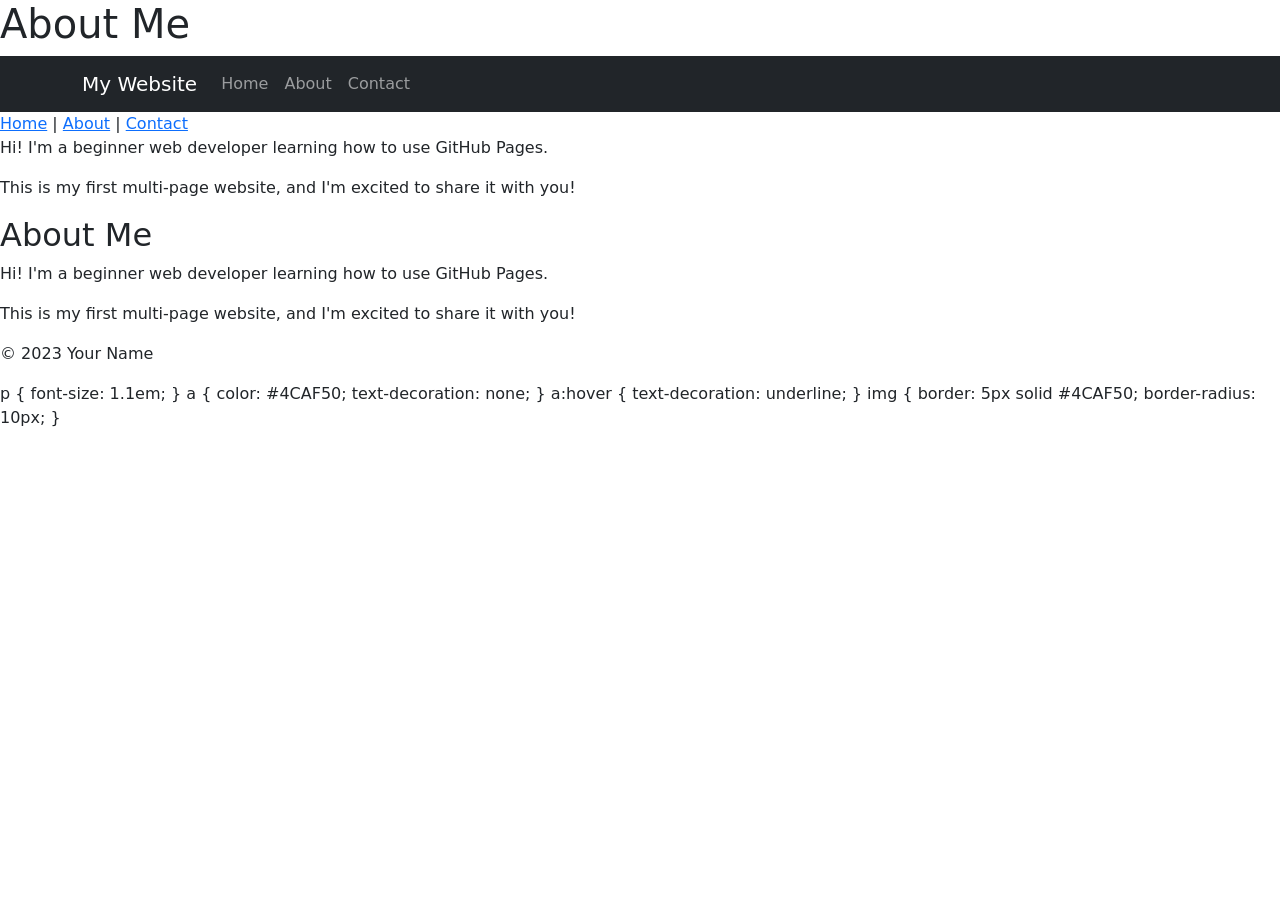
<file: about.html>
<!DOCTYPE html> 

<html lang="en"> 

<head <link rel="stylesheet" href="styles.css">

    <meta charset="UTF-8"> 

    <meta name="viewport" content="width=device-width, initial-scale=1.0"> 

    <title>About Me</title> 
    <!-- Bootstrap CSS --> 

<link href="https://cdn.jsdelivr.net/npm/bootstrap@5.3.0/dist/css/bootstrap.min.css" rel="stylesheet"> 

</head { 

    background-color: #4CAF50; 

    color: white; 

    padding: 20px; 

    text-align: center; 

} 

 

header h1 { 

    margin: 0; 

} 

 

nav a { 

    color: white; 

    text-decoration: none; 

    margin: 0 10px; 

} 

 

nav a:hover { 

    text-decoration: underline; 

} 

<body> 
     <!-- Bootstrap JS and dependencies --> 

    <script src="https://cdn.jsdelivr.net/npm/@popperjs/core@2.11.6/dist/umd/popper.min.js"></script> 

    <script src="https://cdn.jsdelivr.net/npm/bootstrap@5.3.0/dist/js/bootstrap.min.js"></script> 

</body> 

</html> 

    <header> 

        <h1>About Me</h1> 

        <nav class="navbar navbar-expand-lg navbar-dark bg-dark"> 

        <div class="container"> 

            <a class="navbar-brand" href="index.html">My Website</a> 

            <button class="navbar-toggler" type="button" data-bs-toggle="collapse" data-bs-target="#navbarNav"> 

                <span class="navbar-toggler-icon"></span> 

            </button> 

            <div class="collapse navbar-collapse" id="navbarNav"> 

                <ul class="navbar-nav"> 

                    <li class="nav-item"> 

                        <a class="nav-link" href="index.html">Home</a> 

                    </li> 

                    <li class="nav-item"> 

                        <a class="nav-link" href="about.html">About</a> 

                    </li> 

                    <li class="nav-item"> 

                        <a class="nav-link" href="contact.html">Contact</a> 

                    </li> 

                </ul> 

            </div> 

        </div> 

    </nav> 

</header> 

            <a href="index.html">Home</a> | 

            <a href="about.html">About</a> | 

            <a href="contact.html">Contact</a> 

        </nav> 

    </header> 

 

    <main { 

    padding: 20px; 

    max-width: 800px; 

    margin: 0 auto; 

} 

 

main img { 

    max-width: 100%; 

    height: auto; 

    display: block; 

    margin: 20px 0; 

} 

        <p>Hi! I'm a beginner web developer learning how to use GitHub Pages.</p> 

        <p>This is my first multi-page website, and I'm excited to share it with you!</p> 

    </main class="container my-5"> 

    <h2>About Me</h2> 

    <p>Hi! I'm a beginner web developer learning how to use GitHub Pages.</p> 

    <p>This is my first multi-page website, and I'm excited to share it with you!</p> 

</main> 

 

    <footer { 

    background-color: #333; 

    color: white; 

    text-align: center; 

    padding: 10px; 

    position: fixed; 

    bottom: 0; 

    width: 100%; 

}  

        <p>&copy; 2023 Your Name</p> 

    </footer> 

</body> 

</html> 
p { 

    font-size: 1.1em; 

} 

 

a { 

    color: #4CAF50; 

    text-decoration: none; 

} 

 

a:hover { 

    text-decoration: underline; 

} 
img { 

    border: 5px solid #4CAF50; 

    border-radius: 10px; 

}
</file>
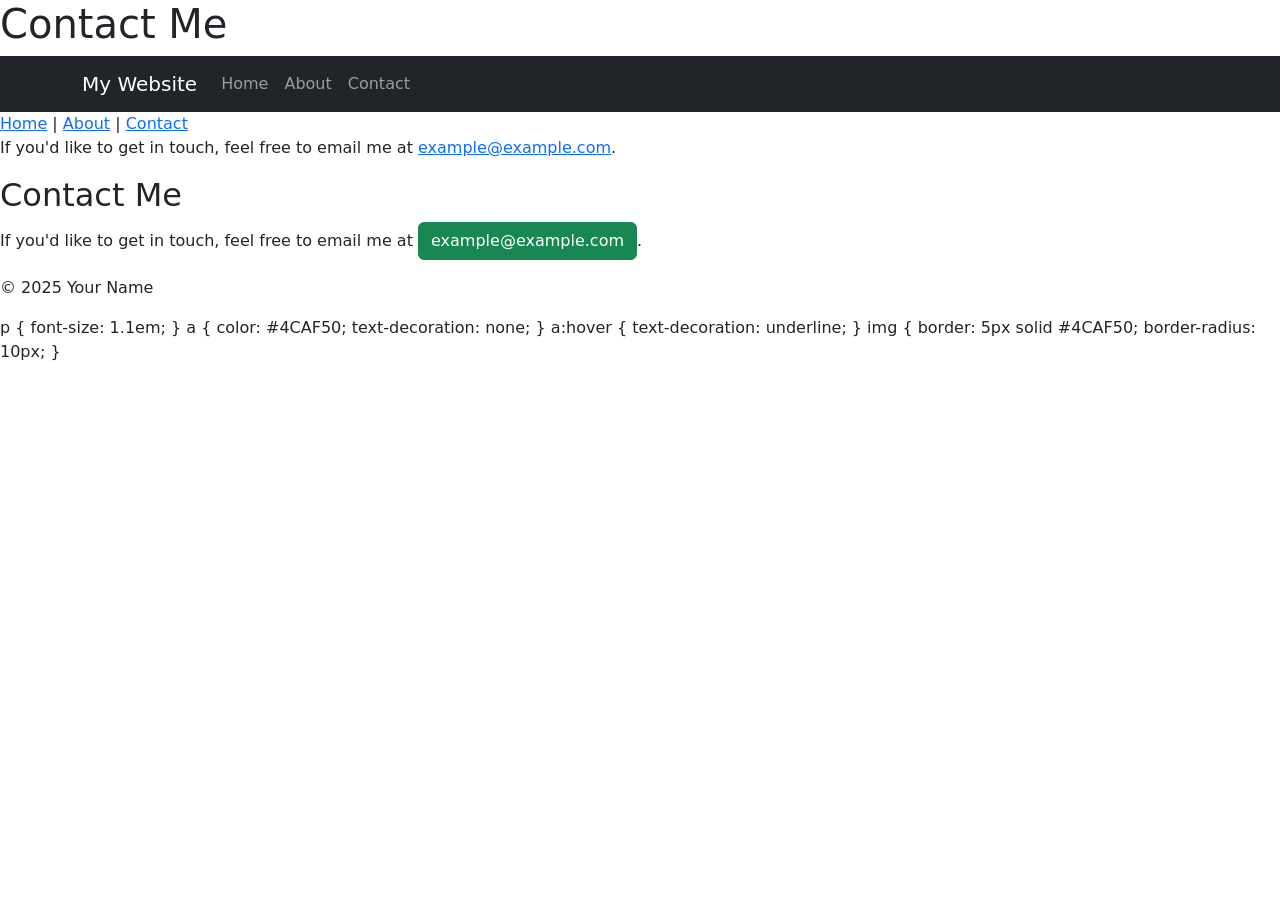
<file: contact.html>
<!DOCTYPE html> 

<html lang="en"> 

<head <link rel="stylesheet" href="styles.css">  

    <meta charset="UTF-8"> 

    <meta name="viewport" content="width=device-width, initial-scale=1.0"> 

    <title>Contact Me</title> 
    <!-- Bootstrap CSS --> 

<link href="https://cdn.jsdelivr.net/npm/bootstrap@5.3.0/dist/css/bootstrap.min.css" rel="stylesheet"> 

</head { 

    background-color: #4CAF50; 

    color: white; 

    padding: 20px; 

    text-align: center; 

} 

 

header h1 { 

    margin: 0; 

} 

 

nav a { 

    color: white; 

    text-decoration: none; 

    margin: 0 10px; 

} 

 

nav a:hover { 

    text-decoration: underline; 

} 

<body> 
     <!-- Bootstrap JS and dependencies --> 

    <script src="https://cdn.jsdelivr.net/npm/@popperjs/core@2.11.6/dist/umd/popper.min.js"></script> 

    <script src="https://cdn.jsdelivr.net/npm/bootstrap@5.3.0/dist/js/bootstrap.min.js"></script> 

</body> 

</html> 

    <header> 

        <h1>Contact Me</h1> 

        <nav class="navbar navbar-expand-lg navbar-dark bg-dark"> 

        <div class="container"> 

            <a class="navbar-brand" href="index.html">My Website</a> 

            <button class="navbar-toggler" type="button" data-bs-toggle="collapse" data-bs-target="#navbarNav"> 

                <span class="navbar-toggler-icon"></span> 

            </button> 

            <div class="collapse navbar-collapse" id="navbarNav"> 

                <ul class="navbar-nav"> 

                    <li class="nav-item"> 

                        <a class="nav-link" href="index.html">Home</a> 

                    </li> 

                    <li class="nav-item"> 

                        <a class="nav-link" href="about.html">About</a> 

                    </li> 

                    <li class="nav-item"> 

                        <a class="nav-link" href="contact.html">Contact</a> 

                    </li> 

                </ul> 

            </div> 

        </div> 

    </nav> 

</header>  

            <a href="index.html">Home</a> | 

            <a href="about.html">About</a> | 

            <a href="contact.html">Contact</a> 

        </nav> 

    </header> 

 

    <main { 

    padding: 20px; 

    max-width: 800px; 

    margin: 0 auto; 

} 

 

main img { 

    max-width: 100%; 

    height: auto; 

    display: block; 

    margin: 20px 0; 

} 

        <p>If you'd like to get in touch, feel free to email me at <a href="mailto:example@example.com">example@example.com</a>.</p> 

    </main main a[href^="mailto:"] { 

    color: #ff5722; 

    font-weight: bold; 

} 
</main class="container my-5"> 

    <h2>Contact Me</h2> 

    <p>If you'd like to get in touch, feel free to email me at <a href="mailto:example@example.com" class="btn btn-success">example@example.com</a>.</p> 

</main> 
 

    <footer { 

    background-color: #333; 

    color: white; 

    text-align: center; 

    padding: 10px; 

    position: fixed; 

    bottom: 0; 

    width: 100%; 

} 

        <p>&copy; 2025 Your Name</p> 

    </footer> 

</body> 

</html>
p { 

    font-size: 1.1em; 

} 

 

a { 

    color: #4CAF50; 

    text-decoration: none; 

} 

 

a:hover { 

    text-decoration: underline; 

} 
img { 

    border: 5px solid #4CAF50; 

    border-radius: 10px; 

}
</file>
<file: styles.css>
body { 

    font-family: Arial, sans-serif; 

    color: #333; 

    background-color: #f9f9f9; 

    margin: 0; 

    padding: 0; 

    line-height: 1.6; 

}
</file>
